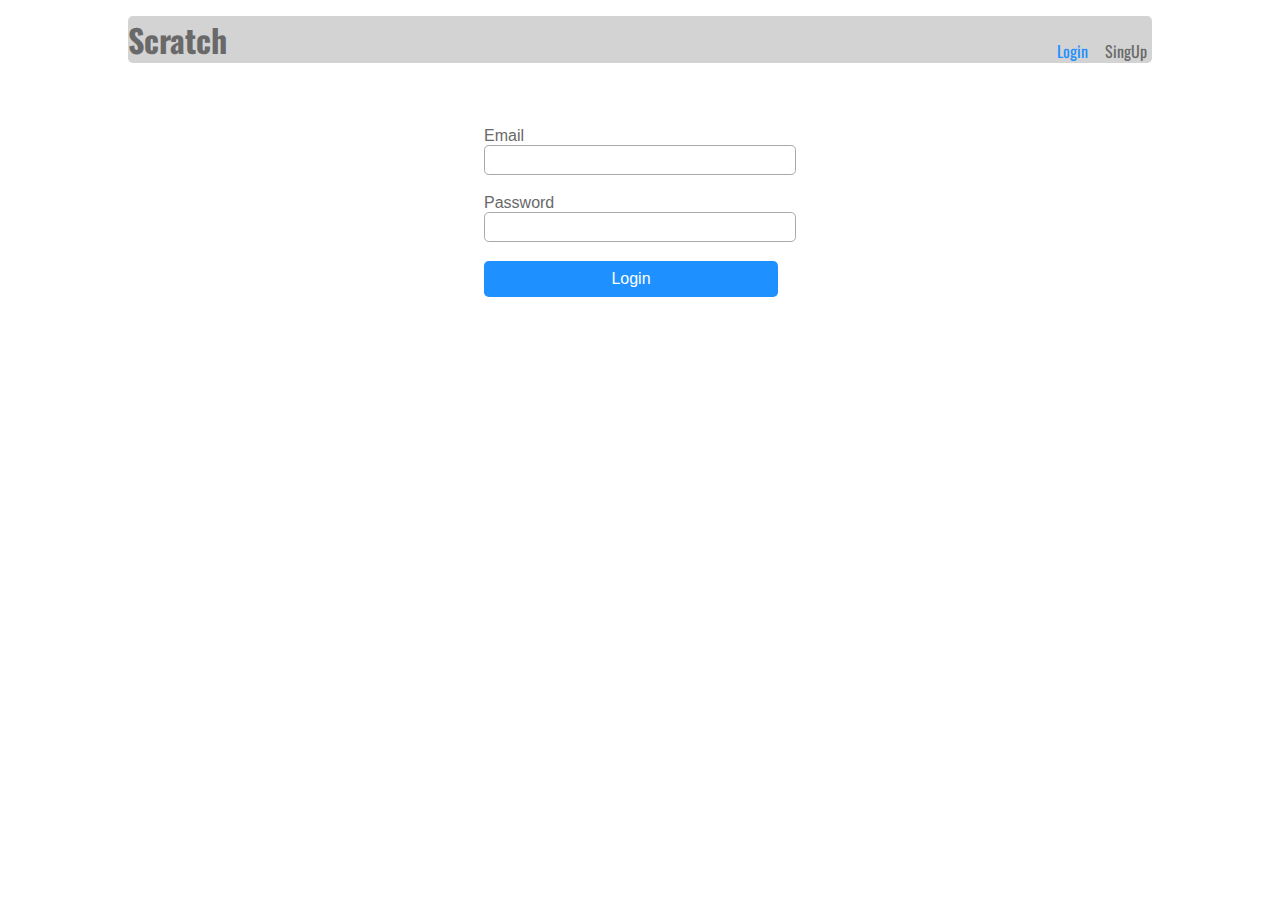
<file: NLW/LoginPage_project/index.html>
<!DOCTYPE html>
<html lang="pt-BR">
    <head>
        <meta charset="UTF-8">
        <meta name="viewport" content="width=device-width, initial-scale=1.0">
        <link rel="stylesheet" href="assets/css/reset.css">
        <link rel="stylesheet" href="assets/css/styles.css">
        <link href="https://fonts.googleapis.com/css2?family=Oswald&display=swap" rel="stylesheet">
        <title>Login</title>
    </head>
    
    <body>
        <div class="container">
    
            <div class="header">
                <h1 class="title">Scratch</h1>
                <a class="login black-login subtitle" href="index.html">Login</a>
                <a class="singup subtitle" href="SingUp.html">SingUp</a>
            </div>
    
            <div class="login-body">
                
                <form class="login-box" action="num-tem-pronde-ir" method="POST" > 
                   <div class="info">
                       <label for="login">Email</label>
                       <input type="email" id="login">
                   </div> 
                   <div class="info">
                       <label for="password">Password</label>
                       <input type="password" id="password">
                   </div>
                   
                   <button class="button" type="submit">Login</button>
                   
                </form>
                
                
            </div>
    
        </div>
    
    </body>
</html>
</file>
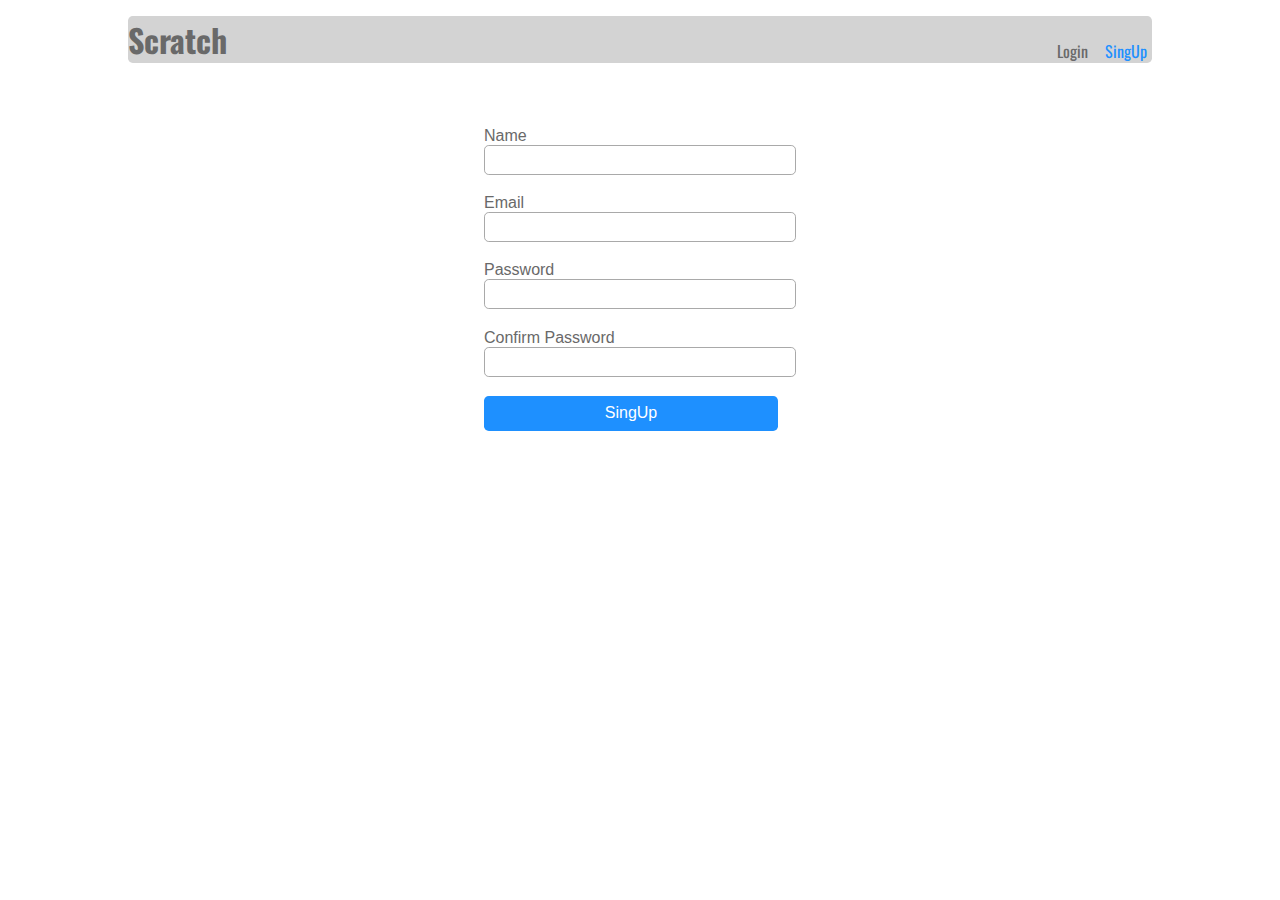
<file: NLW/LoginPage_project/SingUp.html>
<!DOCTYPE html>
<html lang="pt-BR">
    <head>
        <meta charset="UTF-8">
        <meta name="viewport" content="width=device-width, initial-scale=1.0">
        <link rel="stylesheet" href="assets/css/reset.css">
        <link rel="stylesheet" href="assets/css/styles.css">
        <link href="https://fonts.googleapis.com/css2?family=Oswald&display=swap" rel="stylesheet">
        <title>Login</title>
    </head>
    
    <body>
        <div class="container">
    
            <div class="header">
                <h1 class="title">Scratch</h1>
                <a class="login subtitle" href="index.html">Login</a>
                <a class="singup black-singup subtitle" href="SingUp.html">SingUp</a>
            </div>
    
            <div class="login-body">
                
                <form class="login-box" action="num-tem-pronde-ir" method="POST" > 

                    <div class="info">
                        <label for="name">Name</label>
                        <input type="text" id="name">
                    </div>

                   <div class="info">
                       <label for="login">Email</label>
                       <input type="email" id="login">
                   </div> 

                   <div class="info">
                       <label for="password">Password</label>
                       <input type="password" id="password">
                   </div>

                   <div class="info">
                       <label for="password">Confirm Password</label>
                       <input type="password" id="password">
                   </div>
                   
                   
                   <button class="button" type="submit">SingUp</button>
                   
                </form>
                
                
            </div>
    
        </div>
    
    </body>
</html>
</file>
<file: NLW/LoginPage_project/assets/css/styles.css>
.container {
    margin: 0 10%;
    font-family: 'Oswald', sans-serif;
    color: #696969;
}

a {
    text-decoration: inherit;
    color: inherit;
    
}

.header {
    background-color: lightgray;
    display: flex; 
    margin-top: 1rem;  
    font-family: 'Oswald', sans-serif;
    border-radius: 0.3rem;
}

.title {
    margin-top: auto;
    font-family: inherit;
}

.subtitle {
    margin-top: auto;
    margin-right: 0.3rem;
    font-family: inherit;
    
    
}

.subtitle:hover {
    color: #4169E1;
    transition: 0.3s;
}

.login {
    margin-left: auto;
}

.singup {
    margin-left: 0.8rem;
}

.login-body {
    font-family: Arial, "Oswald", sans-serif;
    margin: 4rem 50%;
    display: flex;
    justify-content: center;
    align-items: center;
}

.info {
   margin-bottom: 1.2rem;
}

input {
    border-radius: 0.3rem;
    border: solid 1px;
    font-size: 1.5rem;
    border-color: #A9A9A9;
}

.button {
    color: white;
    font-size: 1rem;
    border-radius: 0.3rem;
    width: 18.375rem;
    height: 2.2rem;
    display: flex;
    flex-direction: row;
    align-items: center;
    justify-content: center; 
    background-color: #1E90FF;
    cursor: pointer;
}

.button:hover {
    background-color: #4169E1;
    transition: 0.4s;
}



.black-login {
    color: #1E90FF;
}

.black-singup {
    color: #1E90FF;
}
</file>
